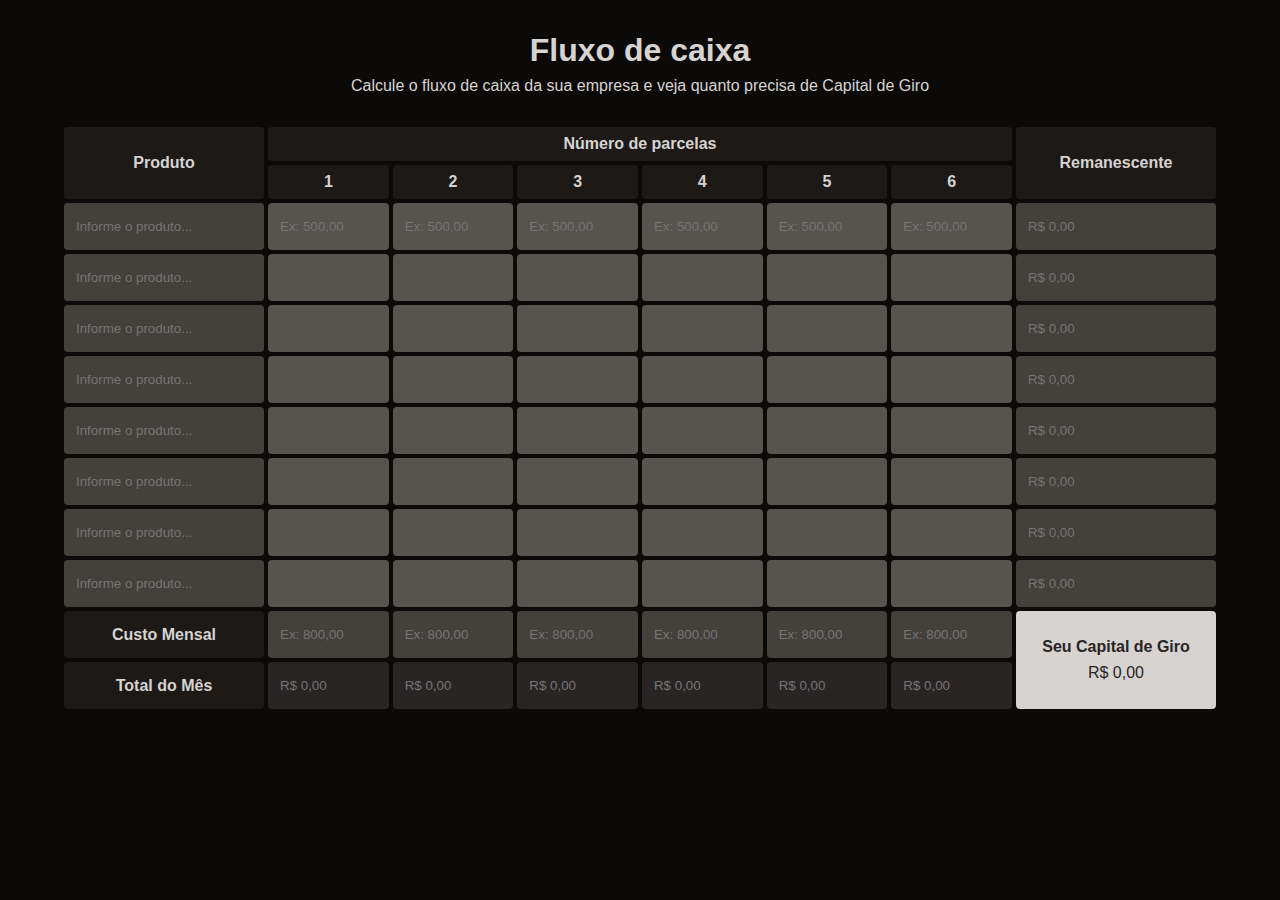
<file: index.html>
<!DOCTYPE html>
<html>
<head>
  <meta name="viewport" content="width=device-width, initial-scale=1.0" />
  <title>Fluxo de Caixa</title>
  <link rel="stylesheet" href="./style.css">
</head>
<body>
  <main>
    <header class="header">
      <h1>Fluxo de caixa</h1>
      <p>Calcule o fluxo de caixa da sua empresa e veja quanto precisa de Capital de Giro</p>
    </header>
    <div class="table">
      <div class="table-row-header">
        <div class="table-item-fluxo-header">Produto</div>
        <div class="table-row-wrapper">
          <div class="table-row-full">Número de parcelas</div>
          <div class="table-row-six">
            <div class="table-item-fluxo-header">1</div>
            <div class="table-item-fluxo-header">2</div>
            <div class="table-item-fluxo-header">3</div>
            <div class="table-item-fluxo-header">4</div>
            <div class="table-item-fluxo-header">5</div>
            <div class="table-item-fluxo-header">6</div>
          </div>
        </div>
        <div class="table-item-fluxo-header">Remanescente</div>
      </div>
      <div class="table-row-fluxo">
        <div class="table-item-fluxo"><input type="text" name="produto1" placeholder="Informe o produto..."></div>
        <div class="table-item-fluxo"><input type="text" id="parcela1-1" placeholder="Ex: 500,00"></div>
        <div class="table-item-fluxo"><input type="text" id="parcela1-2" placeholder="Ex: 500,00"></div>
        <div class="table-item-fluxo"><input type="text" id="parcela1-3" placeholder="Ex: 500,00"></div>
        <div class="table-item-fluxo"><input type="text" id="parcela1-4" placeholder="Ex: 500,00"></div>
        <div class="table-item-fluxo"><input type="text" id="parcela1-5" placeholder="Ex: 500,00"></div>
        <div class="table-item-fluxo"><input type="text" id="parcela1-6" placeholder="Ex: 500,00"></div>
        <div class="table-item-fluxo"><input type="text" id="remanescente1" placeholder="R$ 0,00"></div>
      </div>
      <div class="table-row-fluxo">
        <div class="table-item-fluxo"><input type="text" name="produto2" placeholder="Informe o produto..."></div>
        <div class="table-item-fluxo"><input type="text" id="parcela2-1"></div>
        <div class="table-item-fluxo"><input type="text" id="parcela2-2"></div>
        <div class="table-item-fluxo"><input type="text" id="parcela2-3"></div>
        <div class="table-item-fluxo"><input type="text" id="parcela2-4"></div>
        <div class="table-item-fluxo"><input type="text" id="parcela2-5"></div>
        <div class="table-item-fluxo"><input type="text" id="parcela2-6"></div>
        <div class="table-item-fluxo"><input type="text" id="remanescente2" placeholder="R$ 0,00"></div>
      </div>
      <div class="table-row-fluxo">
        <div class="table-item-fluxo"><input type="text" name="produto3" placeholder="Informe o produto..."></div>
        <div class="table-item-fluxo"><input type="text" id="parcela3-1"></div>
        <div class="table-item-fluxo"><input type="text" id="parcela3-2"></div>
        <div class="table-item-fluxo"><input type="text" id="parcela3-3"></div>
        <div class="table-item-fluxo"><input type="text" id="parcela3-4"></div>
        <div class="table-item-fluxo"><input type="text" id="parcela3-5"></div>
        <div class="table-item-fluxo"><input type="text" id="parcela3-6"></div>
        <div class="table-item-fluxo"><input type="text" id="remanescente3" placeholder="R$ 0,00"></div>
      </div>
      <div class="table-row-fluxo">
        <div class="table-item-fluxo"><input type="text" name="produto4" placeholder="Informe o produto..."></div>
        <div class="table-item-fluxo"><input type="text" id="parcela4-1"></div>
        <div class="table-item-fluxo"><input type="text" id="parcela4-2"></div>
        <div class="table-item-fluxo"><input type="text" id="parcela4-3"></div>
        <div class="table-item-fluxo"><input type="text" id="parcela4-4"></div>
        <div class="table-item-fluxo"><input type="text" id="parcela4-5"></div>
        <div class="table-item-fluxo"><input type="text" id="parcela4-6"></div>
        <div class="table-item-fluxo"><input type="text" id="remanescente4" placeholder="R$ 0,00"></div>
      </div>
      <div class="table-row-fluxo">
        <div class="table-item-fluxo"><input type="text" name="produto5" placeholder="Informe o produto..."></div>
        <div class="table-item-fluxo"><input type="text" id="parcela5-1"></div>
        <div class="table-item-fluxo"><input type="text" id="parcela5-2"></div>
        <div class="table-item-fluxo"><input type="text" id="parcela5-3"></div>
        <div class="table-item-fluxo"><input type="text" id="parcela5-4"></div>
        <div class="table-item-fluxo"><input type="text" id="parcela5-5"></div>
        <div class="table-item-fluxo"><input type="text" id="parcela5-6"></div>
        <div class="table-item-fluxo"><input type="text" id="remanescente5" placeholder="R$ 0,00"></div>
      </div>
      <div class="table-row-fluxo">
        <div class="table-item-fluxo"><input type="text" name="produto6" placeholder="Informe o produto..."></div>
        <div class="table-item-fluxo"><input type="text" id="parcela6-1"></div>
        <div class="table-item-fluxo"><input type="text" id="parcela6-2"></div>
        <div class="table-item-fluxo"><input type="text" id="parcela6-3"></div>
        <div class="table-item-fluxo"><input type="text" id="parcela6-4"></div>
        <div class="table-item-fluxo"><input type="text" id="parcela6-5"></div>
        <div class="table-item-fluxo"><input type="text" id="parcela6-6"></div>
        <div class="table-item-fluxo"><input type="text" id="remanescente6" placeholder="R$ 0,00"></div>
      </div>
      <div class="table-row-fluxo">
        <div class="table-item-fluxo"><input type="text" name="produto7" placeholder="Informe o produto..."></div>
        <div class="table-item-fluxo"><input type="text" id="parcela7-1"></div>
        <div class="table-item-fluxo"><input type="text" id="parcela7-2"></div>
        <div class="table-item-fluxo"><input type="text" id="parcela7-3"></div>
        <div class="table-item-fluxo"><input type="text" id="parcela7-4"></div>
        <div class="table-item-fluxo"><input type="text" id="parcela7-5"></div>
        <div class="table-item-fluxo"><input type="text" id="parcela7-6"></div>
        <div class="table-item-fluxo"><input type="text" id="remanescente7" placeholder="R$ 0,00"></div>
      </div>
      <div class="table-row-fluxo">
        <div class="table-item-fluxo"><input type="text" name="produto8" placeholder="Informe o produto..."></div>
        <div class="table-item-fluxo"><input type="text" id="parcela8-1"></div>
        <div class="table-item-fluxo"><input type="text" id="parcela8-2"></div>
        <div class="table-item-fluxo"><input type="text" id="parcela8-3"></div>
        <div class="table-item-fluxo"><input type="text" id="parcela8-4"></div>
        <div class="table-item-fluxo"><input type="text" id="parcela8-5"></div>
        <div class="table-item-fluxo"><input type="text" id="parcela8-6"></div>
        <div class="table-item-fluxo"><input type="text" id="remanescente8" placeholder="R$ 0,00"></div>
      </div>
      <footer class="footer">
        <div class="footer-wrapper">
          <div class="footer-box-left">
            <div class="table-row-fluxo">
              <div class="table-item-fluxo-header">Custo Mensal</div>
              <div class="table-item-fluxo table-item-costs"><input type="text" id="custo-1" placeholder="Ex: 800,00"></div>
              <div class="table-item-fluxo table-item-costs"><input type="text" id="custo-2" placeholder="Ex: 800,00"></div>
              <div class="table-item-fluxo table-item-costs"><input type="text" id="custo-3" placeholder="Ex: 800,00"></div>
              <div class="table-item-fluxo table-item-costs"><input type="text" id="custo-4" placeholder="Ex: 800,00"></div>
              <div class="table-item-fluxo table-item-costs"><input type="text" id="custo-5" placeholder="Ex: 800,00"></div>
              <div class="table-item-fluxo table-item-costs"><input type="text" id="custo-6" placeholder="Ex: 800,00"></div>
              <div class="table-item-fluxo table-item-costs"></div>
            </div>
            <div class="table-row-fluxo">
              <div class="table-item-fluxo-header">Total do Mês</div>
              <div class="table-item-fluxo table-item-total"><input type="text" id="total-1" placeholder="R$ 0,00" disabled></div>
              <div class="table-item-fluxo table-item-total"><input type="text" id="total-2" placeholder="R$ 0,00" disabled></div>
              <div class="table-item-fluxo table-item-total"><input type="text" id="total-3" placeholder="R$ 0,00" disabled></div>
              <div class="table-item-fluxo table-item-total"><input type="text" id="total-4" placeholder="R$ 0,00" disabled></div>
              <div class="table-item-fluxo table-item-total"><input type="text" id="total-5" placeholder="R$ 0,00" disabled></div>
              <div class="table-item-fluxo table-item-total"><input type="text" id="total-6" placeholder="R$ 0,00" disabled></div>
              <div class="table-item-fluxo table-item-total"></div>
            </div>
          </div>
          <div class="footer-box-right">
            <div class="table-row-fluxo-full">
              <div class="table-item-fluxo">Seu Capital de Giro</div>
              <div class="table-item-fluxo" id="capital-giro">R$ 0,00</div>
            </div>
          </div>
        </div>
      </footer>
    </div>
  </main>

  <script src="./script.js"></script>
</body>
</html>
</file>
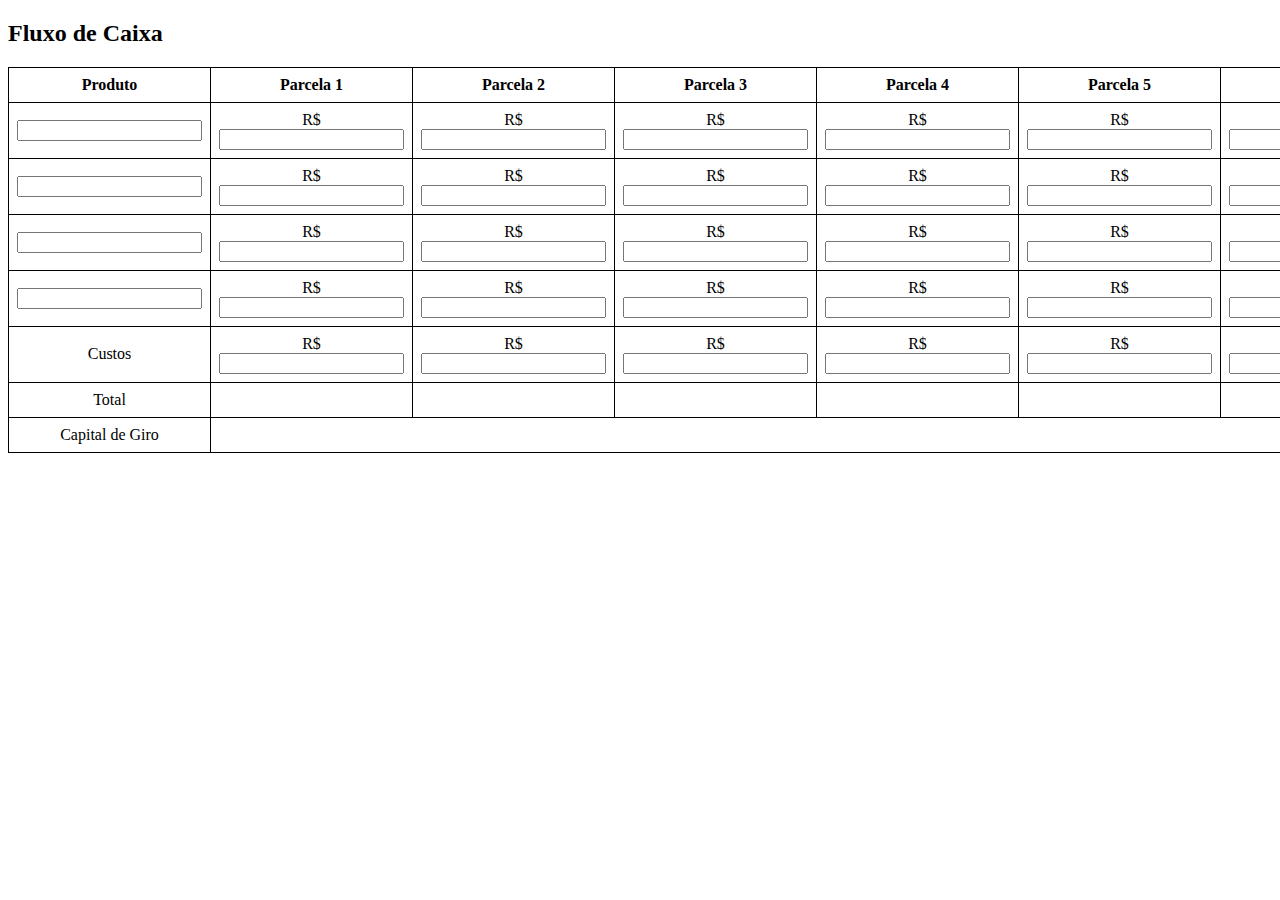
<file: tabela.html>
<!DOCTYPE html>
<html>
<head>
  <title>Fluxo de Caixa</title>
  <style>
    table {
      border-collapse: collapse;
      width: 100%;
    }

    th, td {
      border: 1px solid black;
      padding: 8px;
      text-align: center;
    }
  </style>
  <script>
    function calcularTotais() {
      for (var i = 1; i <= 8; i++) {
        var totalColuna = 0;
        var custo = parseFloat(document.getElementById('custo-' + i).value) || 0;

        for (var j = 1; j <= 4; j++) {
          var valorParcela = parseFloat(document.getElementById('parcela' + j + '-' + i).value) || 0;
          totalColuna += valorParcela;
        }

        totalColuna -= custo;
        document.getElementById('total-' + i).textContent = 'Total: R$ ' + totalColuna.toFixed(2);
      }

      calcularCapitalGiro();
    }

    function calcularCapitalGiro() {
      var totalNegativo = 0;

      for (var i = 1; i <= 8; i++) {
        var totalColuna = parseFloat(document.getElementById('total-' + i).textContent.replace('Total: R$ ', ''));

        if (totalColuna < 0) {
          totalNegativo += totalColuna;
        }
      }

      document.getElementById('capital-giro').textContent = 'Capital de Giro: R$ ' + totalNegativo.toFixed(2);
    }
  </script>
</head>
<body>
  <h2>Fluxo de Caixa</h2>

  <table>
    <tr>
      <th>Produto</th>
      <th>Parcela 1</th>
      <th>Parcela 2</th>
      <th>Parcela 3</th>
      <th>Parcela 4</th>
      <th>Parcela 5</th>
      <th>Parcela 6</th>
      <th>Parcela 7</th>
      <th>Parcela 8</th>
    </tr>
    <tr>
      <td><input type="text" name="produto1"></td>
      <td>R$ <input type="text" id="parcela1-1" onblur="calcularTotais()"></td>
      <td>R$ <input type="text" id="parcela1-2" onblur="calcularTotais()"></td>
      <td>R$ <input type="text" id="parcela1-3" onblur="calcularTotais()"></td>
      <td>R$ <input type="text" id="parcela1-4" onblur="calcularTotais()"></td>
      <td>R$ <input type="text" id="parcela1-5" onblur="calcularTotais()"></td>
      <td>R$ <input type="text" id="parcela1-6" onblur="calcularTotais()"></td>
      <td>R$ <input type="text" id="parcela1-7" onblur="calcularTotais()"></td>
      <td>R$ <input type="text" id="parcela1-8" onblur="calcularTotais()"></td>
    </tr>
    <tr>
      <td><input type="text" name="produto2"></td>
      <td>R$ <input type="text" id="parcela2-1" onblur="calcularTotais()"></td>
      <td>R$ <input type="text" id="parcela2-2" onblur="calcularTotais()"></td>
      <td>R$ <input type="text" id="parcela2-3" onblur="calcularTotais()"></td>
      <td>R$ <input type="text" id="parcela2-4" onblur="calcularTotais()"></td>
      <td>R$ <input type="text" id="parcela2-5" onblur="calcularTotais()"></td>
      <td>R$ <input type="text" id="parcela2-6" onblur="calcularTotais()"></td>
      <td>R$ <input type="text" id="parcela2-7" onblur="calcularTotais()"></td>
      <td>R$ <input type="text" id="parcela2-8" onblur="calcularTotais()"></td>
    </tr>
    <tr>
      <td><input type="text" name="produto3"></td>
      <td>R$ <input type="text" id="parcela3-1" onblur="calcularTotais()"></td>
      <td>R$ <input type="text" id="parcela3-2" onblur="calcularTotais()"></td>
      <td>R$ <input type="text" id="parcela3-3" onblur="calcularTotais()"></td>
      <td>R$ <input type="text" id="parcela3-4" onblur="calcularTotais()"></td>
      <td>R$ <input type="text" id="parcela3-5" onblur="calcularTotais()"></td>
      <td>R$ <input type="text" id="parcela3-6" onblur="calcularTotais()"></td>
      <td>R$ <input type="text" id="parcela3-7" onblur="calcularTotais()"></td>
      <td>R$ <input type="text" id="parcela3-8" onblur="calcularTotais()"></td>
    </tr>
    <tr>
      <td><input type="text" name="produto4"></td>
      <td>R$ <input type="text" id="parcela4-1" onblur="calcularTotais()"></td>
      <td>R$ <input type="text" id="parcela4-2" onblur="calcularTotais()"></td>
      <td>R$ <input type="text" id="parcela4-3" onblur="calcularTotais()"></td>
      <td>R$ <input type="text" id="parcela4-4" onblur="calcularTotais()"></td>
      <td>R$ <input type="text" id="parcela4-5" onblur="calcularTotais()"></td>
      <td>R$ <input type="text" id="parcela4-6" onblur="calcularTotais()"></td>
      <td>R$ <input type="text" id="parcela4-7" onblur="calcularTotais()"></td>
      <td>R$ <input type="text" id="parcela4-8" onblur="calcularTotais()"></td>
    </tr>
    <tr>
      <td>Custos</td>
      <td>R$ <input type="text" id="custo-1" onblur="calcularTotais()"></td>
      <td>R$ <input type="text" id="custo-2" onblur="calcularTotais()"></td>
      <td>R$ <input type="text" id="custo-3" onblur="calcularTotais()"></td>
      <td>R$ <input type="text" id="custo-4" onblur="calcularTotais()"></td>
      <td>R$ <input type="text" id="custo-5" onblur="calcularTotais()"></td>
      <td>R$ <input type="text" id="custo-6" onblur="calcularTotais()"></td>
      <td>R$ <input type="text" id="custo-7" onblur="calcularTotais()"></td>
      <td>R$ <input type="text" id="custo-8" onblur="calcularTotais()"></td>
    </tr>
    <tr>
      <td>Total</td>
      <td id="total-1"></td>
      <td id="total-2"></td>
      <td id="total-3"></td>
      <td id="total-4"></td>
      <td id="total-5"></td>
      <td id="total-6"></td>
      <td id="total-7"></td>
      <td id="total-8"></td>
    </tr>
    <tr>
      <td>Capital de Giro</td>
      <td colspan="8" id="capital-giro"></td>
    </tr>
  </table>
</body>
</html>
</file>
<file: style.css>
:root{
  /*Setup Fonts*/
  --font: sans-serif;
  --size-default: 16px;

  /*Colors*/
  --gray-stone-50: #fafafa;
  --gray-stone-100: #f5f5f4;
  --gray-stone-200: #e7e5e4;
  --gray-stone-300: #d6d3d1;
  --gray-stone-400: #a8a29e;
  --gray-stone-500: #78716c;
  --gray-stone-600: #57534e;
  --gray-stone-700: #44403c;
  --gray-stone-800: #292524;
  --gray-stone-900: #1c1917;
  --gray-stone-950: #0c0a09;

}

/*Setup Scrollbar*/
::-webkit-scrollbar {
  width: 8px;
  height: 8px;
}

::-webkit-scrollbar-track {
  background-color: var(--gray-stone-800);
}

::-webkit-scrollbar-thumb {
  background-color: var(--gray-stone-300);
  border-radius: 16px;
}

:focus{
  outline: transparent;
  box-shadow: 0 0 0 2px var(--gray-stone-100);
}

*{
  margin: 0;
  padding: 0;
  box-sizing: border-box;
}

/*Setup Font Responsive*/
html{
  font-size: var(--size-default);
}

@media (max-width:1080px){
  html{
    font-size: 93.75%;
  }
}

@media (max-width:768px){
  html{
    font-size: 87.5%;
  }
}

body{
 background-color: var(--gray-stone-950);
 -webkit-font-smoothing: antialiased;
}

body,
input,
textarea,
button,
a{
  font-family: var(--font);
  font-weight: 400;
  font-size: 93.75%rem;
  color: var(--gray-stone-300);
}

input{
  width: 100%;
  background-color: var(--gray-stone-600);
  padding: 1rem .75rem;
  border-radius: 4px;
  border: transparent;
}

main{
  max-width: 1200px;
  width: 90%;
  margin: 2rem auto;
}

.header{
  text-align: center;
  margin-bottom: 2rem;
}

.header h1{
  font-size: 2rem;
  margin-bottom: .5rem;
}

.table{
  min-width: 900px;
}

@media (max-width:900px){
  .table{
    padding-right: 2rem;
  }
}

.table-row-header{
  display: grid;
  grid-template-columns: 200px 1fr 200px;
  gap: 4px;
  margin-bottom: 4px;

  font-weight: bold;
}
.table-row-full,
.table-item-fluxo-header{
  display: flex;
  align-items: center;
  justify-content: center;

  background-color: var(--gray-stone-900);
  border-radius: 4px;
}

.table-row-full{
  padding: .5rem;
  margin-bottom: 4px;
}

.table-row-six{
  display: grid;
  grid-template-columns: repeat(6, 1fr);
  gap: 4px;
}

.table-row-six .table-item-fluxo-header{
  padding: .5rem;
}

.table-row-fluxo{
  display: grid;
  grid-template-columns: 200px repeat(6,1fr) 200px;
  gap: 4px;
  margin-bottom: 4px;
}
.table-item-fluxo:last-child input,
.table-item-fluxo:first-child input,
.table-item-costs input{
  background-color: var(--gray-stone-700);
}

.table-item-total input{
  background-color: var(--gray-stone-800);
}

.table-row-fluxo .table-item-fluxo-header{
  font-weight: bold;
}

.footer-wrapper{
  display: grid;
  grid-template-columns: 1fr 200px;
  gap: 4px;
}

.footer-box-right{
  display: flex;
  align-items: center;
  justify-content: center;
  background-color: var(--gray-stone-300);
  color: var(--gray-stone-800);
  text-align: center;
  border-radius: 4px;
  margin-bottom: 4px;
}

.footer-box-left .table-row-fluxo{
  grid-template-columns: 200px repeat(6,1fr);
  margin-bottom: 0;
}

.table-row-fluxo-full .table-item-fluxo:first-child{
  margin-bottom: .5rem;
  font-weight: bold;
}
</file>
